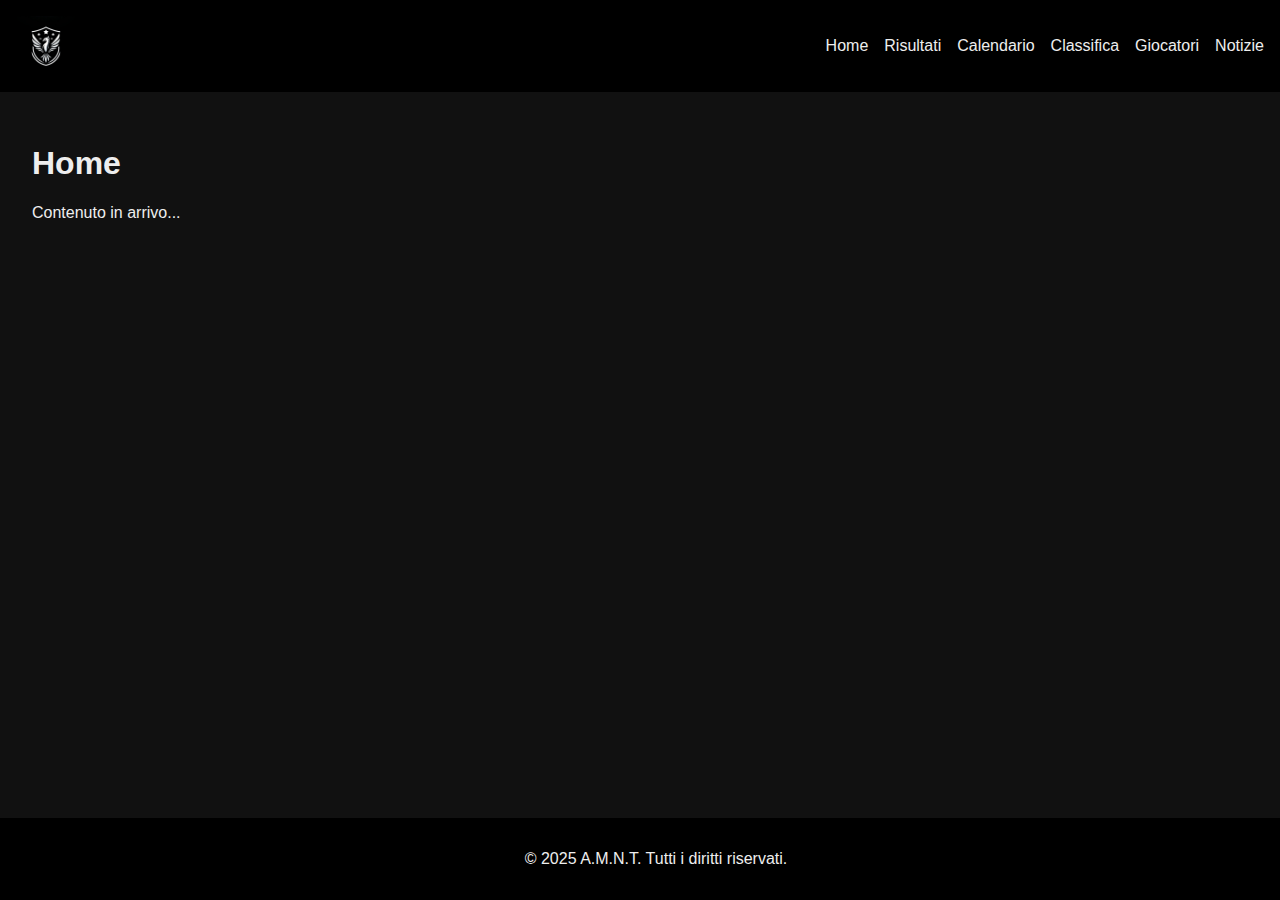
<file: amnt_website/index.html>
<!DOCTYPE html>
<html lang="it">
<head>
  <meta charset="UTF-8" />
  <meta name="viewport" content="width=device-width, initial-scale=1.0" />
  <title>Home | A.M.N.T.</title>
  <link rel="stylesheet" href="style.css" />
</head>
<body>
  <header>
    <img src="assets/logo.jpg" alt="Logo A.M.N.T." class="logo" />
    <nav>
      <ul>
        <li><a href="index.html">Home</a></li>
        <li><a href="risultati.html">Risultati</a></li>
        <li><a href="calendario.html">Calendario</a></li>
        <li><a href="classifica.html">Classifica</a></li>
        <li><a href="giocatori.html">Giocatori</a></li>
        <li><a href="notizie.html">Notizie</a></li>
      </ul>
    </nav>
  </header>
  <main>
    <h1>Home</h1>
    <p>Contenuto in arrivo...</p>
  </main>
  <footer>
    <p>&copy; 2025 A.M.N.T. Tutti i diritti riservati.</p>
  </footer>
</body>
</html>
</file>
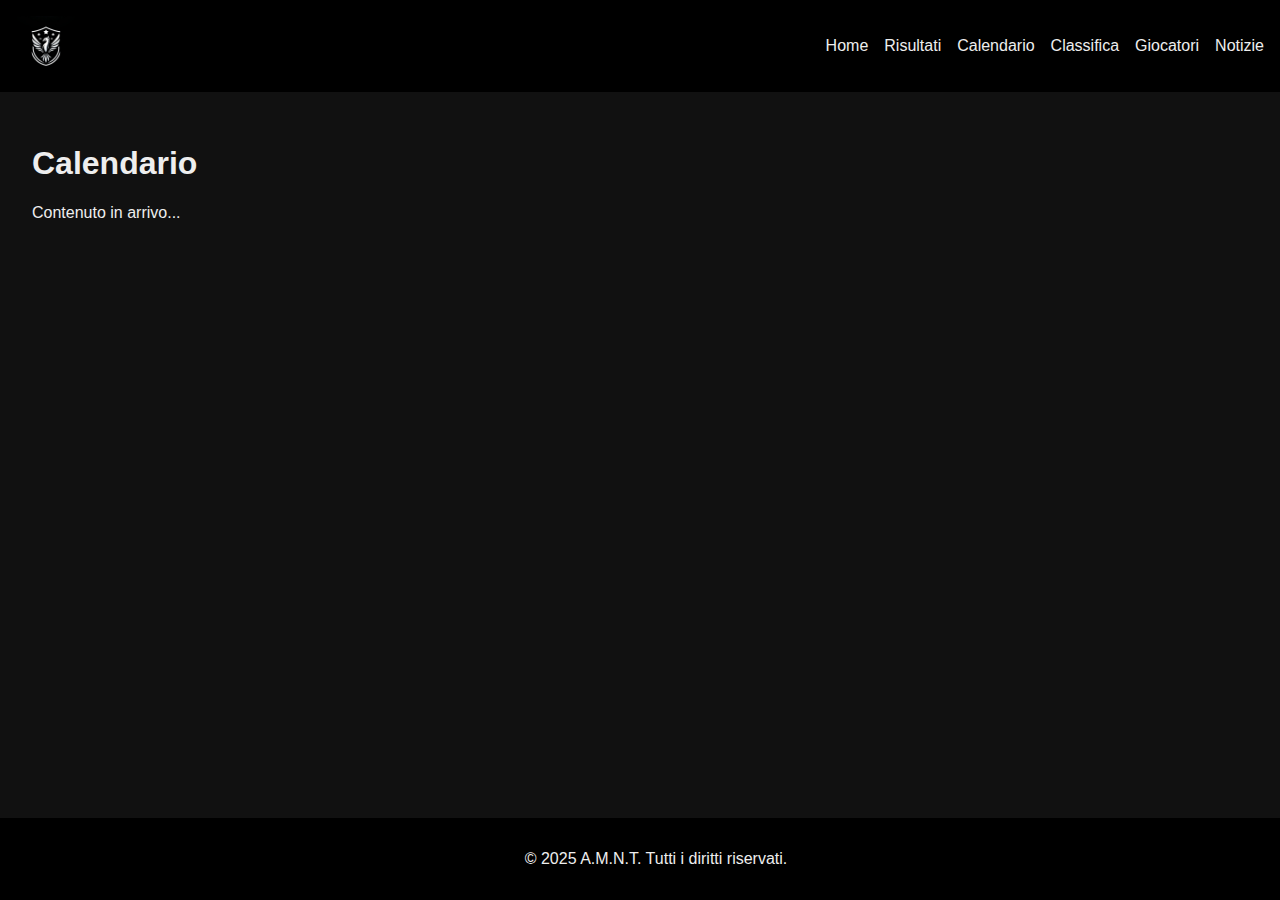
<file: amnt_website/calendario.html>
<!DOCTYPE html>
<html lang="it">
<head>
  <meta charset="UTF-8" />
  <meta name="viewport" content="width=device-width, initial-scale=1.0" />
  <title>Calendario | A.M.N.T.</title>
  <link rel="stylesheet" href="style.css" />
</head>
<body>
  <header>
    <img src="assets/logo.jpg" alt="Logo A.M.N.T." class="logo" />
    <nav>
      <ul>
        <li><a href="index.html">Home</a></li>
        <li><a href="risultati.html">Risultati</a></li>
        <li><a href="calendario.html">Calendario</a></li>
        <li><a href="classifica.html">Classifica</a></li>
        <li><a href="giocatori.html">Giocatori</a></li>
        <li><a href="notizie.html">Notizie</a></li>
      </ul>
    </nav>
  </header>
  <main>
    <h1>Calendario</h1>
    <p>Contenuto in arrivo...</p>
  </main>
  <footer>
    <p>&copy; 2025 A.M.N.T. Tutti i diritti riservati.</p>
  </footer>
</body>
</html>
</file>
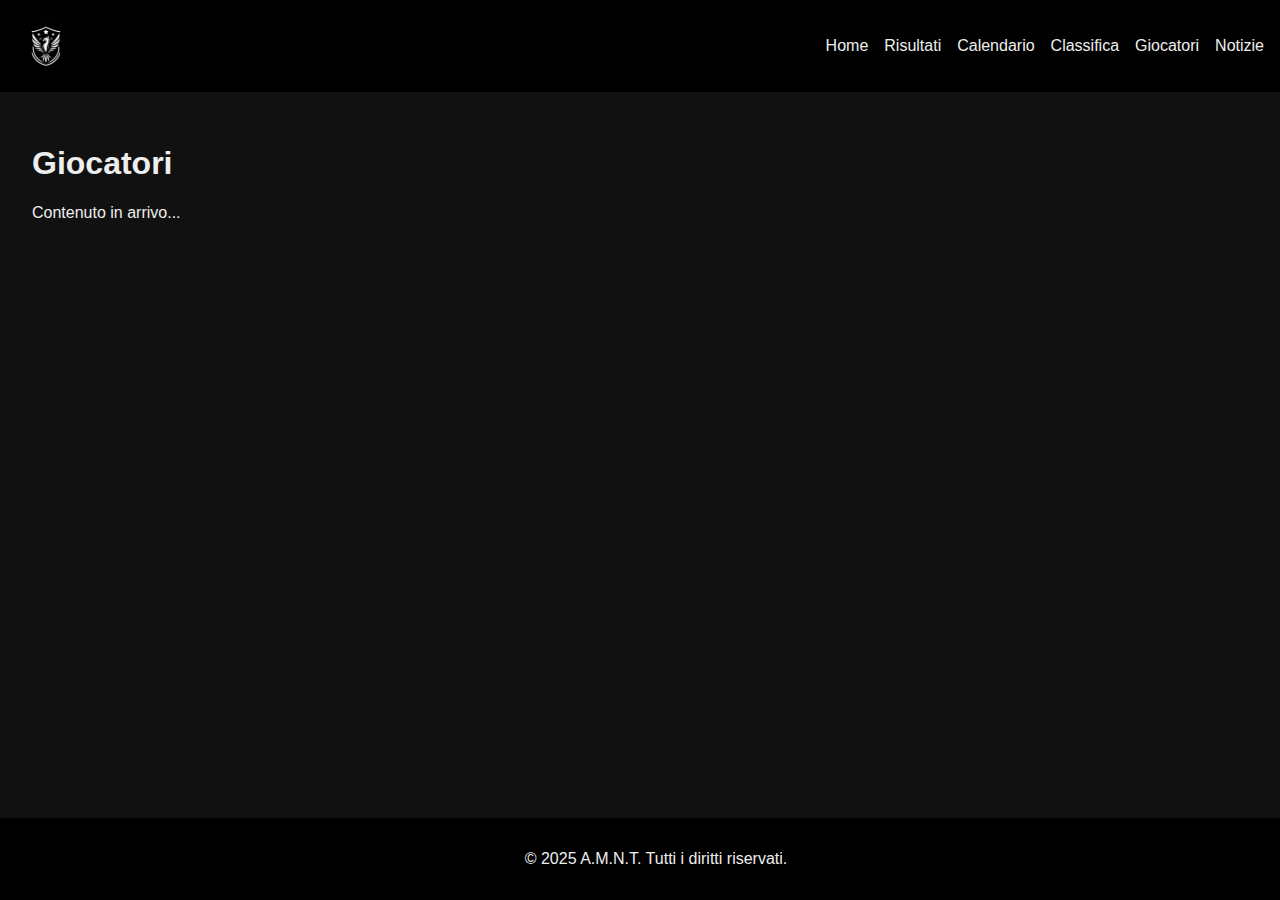
<file: amnt_website/giocatori.html>
<!DOCTYPE html>
<html lang="it">
<head>
  <meta charset="UTF-8" />
  <meta name="viewport" content="width=device-width, initial-scale=1.0" />
  <title>Giocatori | A.M.N.T.</title>
  <link rel="stylesheet" href="style.css" />
</head>
<body>
  <header>
    <img src="assets/logo.jpg" alt="Logo A.M.N.T." class="logo" />
    <nav>
      <ul>
        <li><a href="index.html">Home</a></li>
        <li><a href="risultati.html">Risultati</a></li>
        <li><a href="calendario.html">Calendario</a></li>
        <li><a href="classifica.html">Classifica</a></li>
        <li><a href="giocatori.html">Giocatori</a></li>
        <li><a href="notizie.html">Notizie</a></li>
      </ul>
    </nav>
  </header>
  <main>
    <h1>Giocatori</h1>
    <p>Contenuto in arrivo...</p>
  </main>
  <footer>
    <p>&copy; 2025 A.M.N.T. Tutti i diritti riservati.</p>
  </footer>
</body>
</html>
</file>
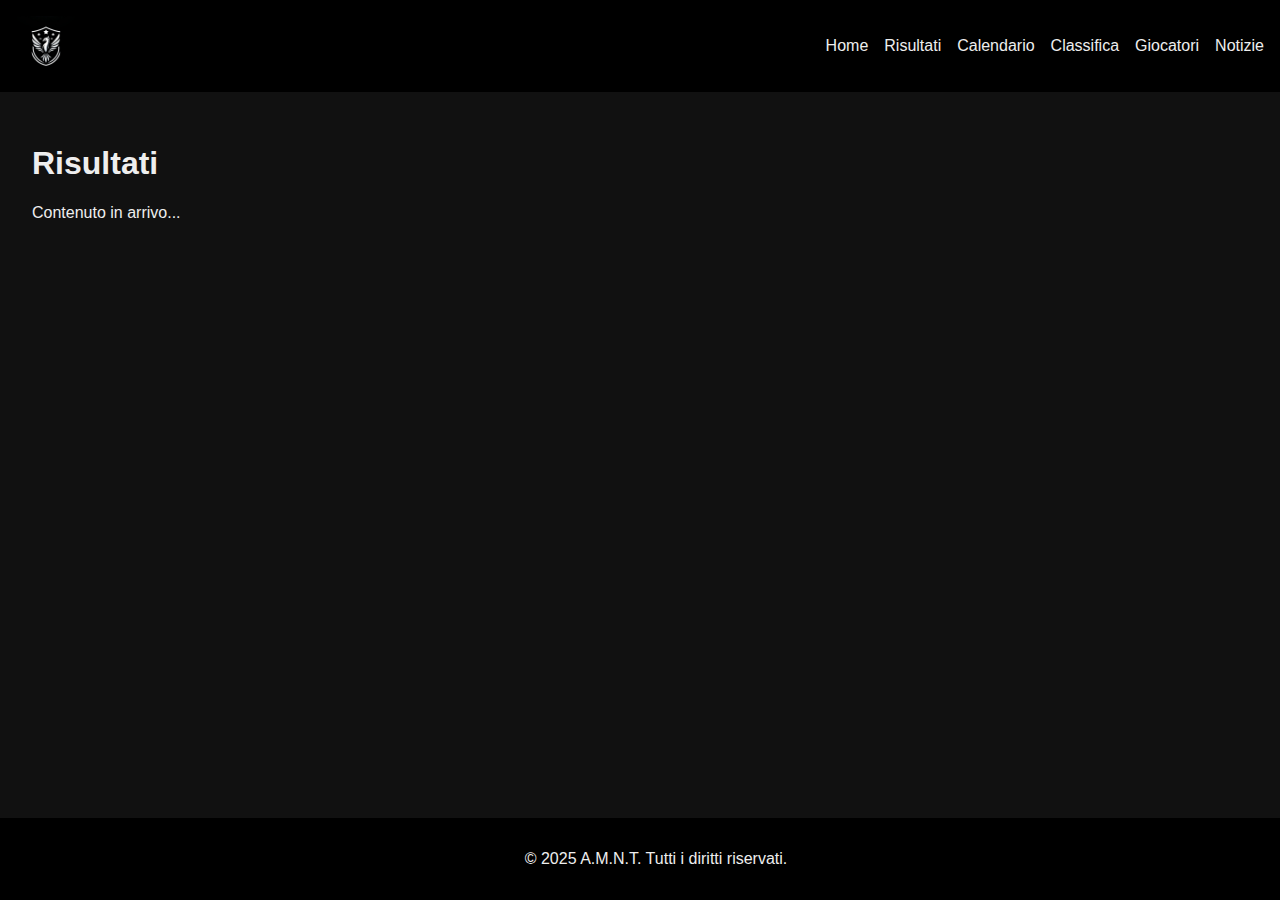
<file: amnt_website/risultati.html>
<!DOCTYPE html>
<html lang="it">
<head>
  <meta charset="UTF-8" />
  <meta name="viewport" content="width=device-width, initial-scale=1.0" />
  <title>Risultati | A.M.N.T.</title>
  <link rel="stylesheet" href="style.css" />
</head>
<body>
  <header>
    <img src="assets/logo.jpg" alt="Logo A.M.N.T." class="logo" />
    <nav>
      <ul>
        <li><a href="index.html">Home</a></li>
        <li><a href="risultati.html">Risultati</a></li>
        <li><a href="calendario.html">Calendario</a></li>
        <li><a href="classifica.html">Classifica</a></li>
        <li><a href="giocatori.html">Giocatori</a></li>
        <li><a href="notizie.html">Notizie</a></li>
      </ul>
    </nav>
  </header>
  <main>
    <h1>Risultati</h1>
    <p>Contenuto in arrivo...</p>
  </main>
  <footer>
    <p>&copy; 2025 A.M.N.T. Tutti i diritti riservati.</p>
  </footer>
</body>
</html>
</file>
<file: amnt_website/style.css>
body {
  margin: 0;
  font-family: Arial, sans-serif;
  background-color: #111;
  color: #eee;
}

header {
  background-color: #000;
  padding: 1rem;
  display: flex;
  align-items: center;
  justify-content: space-between;
}

.logo {
  height: 60px;
}

nav ul {
  list-style: none;
  display: flex;
  gap: 1rem;
}

nav a {
  color: #eee;
  text-decoration: none;
}

nav a:hover {
  text-decoration: underline;
}

main {
  padding: 2rem;
}

footer {
  background-color: #000;
  text-align: center;
  padding: 1rem;
  position: fixed;
  width: 100%;
  bottom: 0;
}
</file>
